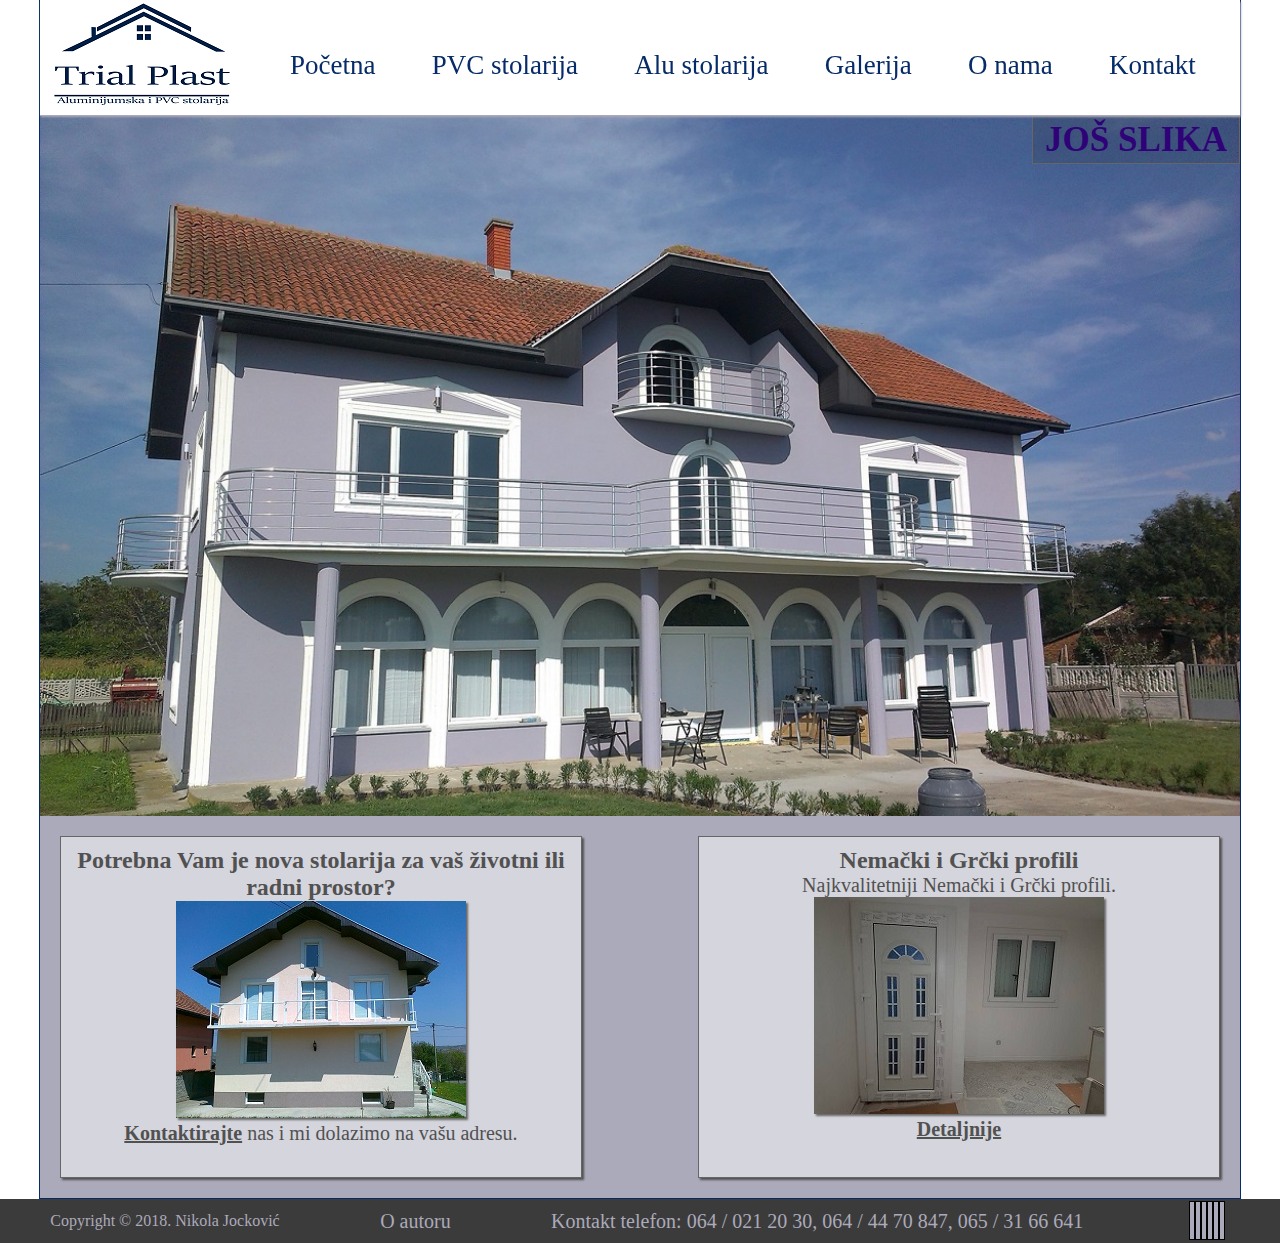
<file: index.html>
<!DOCTYPE html>
<html>
	<head>
		<title>Trial Plast :: Početna</title>
		<meta charset="utf-8"/>
		<meta name="description" content="Trial Plast početna strana"/>
		<meta name="keywords" content="Pvc, alu, stolarija, plast"/>
		<meta name="author" content="mailto:nikola.jockovic.23.18@ict.edu.rs"/>
		<meta name="copyright" content="Nikola Jocković"/>
		<link rel="shortcut icon" href="icon/trial.ico" />
		<link rel="stylesheet" href="https://use.fontawesome.com/releases/v5.5.0/css/all.css" integrity="sha384-B4dIYHKNBt8Bc12p+WXckhzcICo0wtJAoU8YZTY5qE0Id1GSseTk6S+L3BlXeVIU" crossorigin="anonymous">
		<link rel="stylesheet" type="text/css" href="css/style.css"/>
	</head>
	<body>
		<div id="omot">
			<!--Zaglavlje-->
			<div id="header">
				<div id="logo">
					<a href="index.html"><img src="img/logo/logo.png" alt="Trial Plast"/></a>
				</div>
				<div id="meni">
					<ul>
						<li><a href="index.html">Početna</a></li>
						<li><a href="pvc.html">PVC stolarija</a></li>
						<li><a href="alu.html">Alu stolarija</a></li>
						<li><a href="galerija.html">Galerija</a></li>
						<li><a href="onama.html">O nama</a></li>
						<li><a href="kontakt.html">Kontakt</a></li>
					</ul>
				</div>
				<div class="cistac"></div>
			</div>
			<!--Slajder-->
			<div id="slajder">
				<div id="tekst">
					<a href="galerija.html"><h1>JOŠ SLIKA</h1></a>
				</div>
			</div>
			<!--sadrzaj-->
			<div id="sadrzaj">
				<div class="baner">
					<h2>Potrebna Vam je nova stolarija za vaš životni ili radni prostor?</h2>
					<img src="img/2.jpg" alt="Kuća"/>
					<p><a href="kontakt.html">Kontaktirajte</a> nas i mi dolazimo na vašu adresu.</p>
				</div>
				<div class="baner d">
					<h2>Nemački i Grčki profili</h2>
					<p>Najkvalitetniji Nemački i Grčki profili.</p>
					<img src="img/3.jpg" alt="Vrata"/>
					<a href="pvc.html"><p>Detaljnije</p></a>
				</div>
				<div class="cistac"></div>
			</div>
		</div>
		<!--FOOTER-->
		<div id="footer">
			<div id="copy">
				<p>Copyright &copy 2018. Nikola Jocković</p>
			</div>
			<div id="autor">
				<a href="autor.html"><p>O autoru</p></a>
			</div>
			<div id="telefon">	
				<p>Kontakt telefon: 064 / 021 20 30,
				064 / 44 70 847,
				065 / 31 66 641</p>
			</div>	
			<div id="mreze">
				<a href="https://www.facebook.com" target="_blank"><i class="fab fa-facebook-f"></i></a>
				<a href="https://www.instagram.com" target="_blank"><i class="fab fa-instagram"></i></a>
				<a href="https://www.twitter.com" target="_blank"><i class="fab fa-twitter"></i></a>
				<a href="mailto:nikola.jockovic.23.18@ict.edu.rs"><i class="fa fa-envelope" aria-hidden="true"></i></a>
				<i class="fas fa-rss"></i>
				<i class="fas fa-sitemap"></i>
			</div>
		</div>
	</body>
</html>
</file>
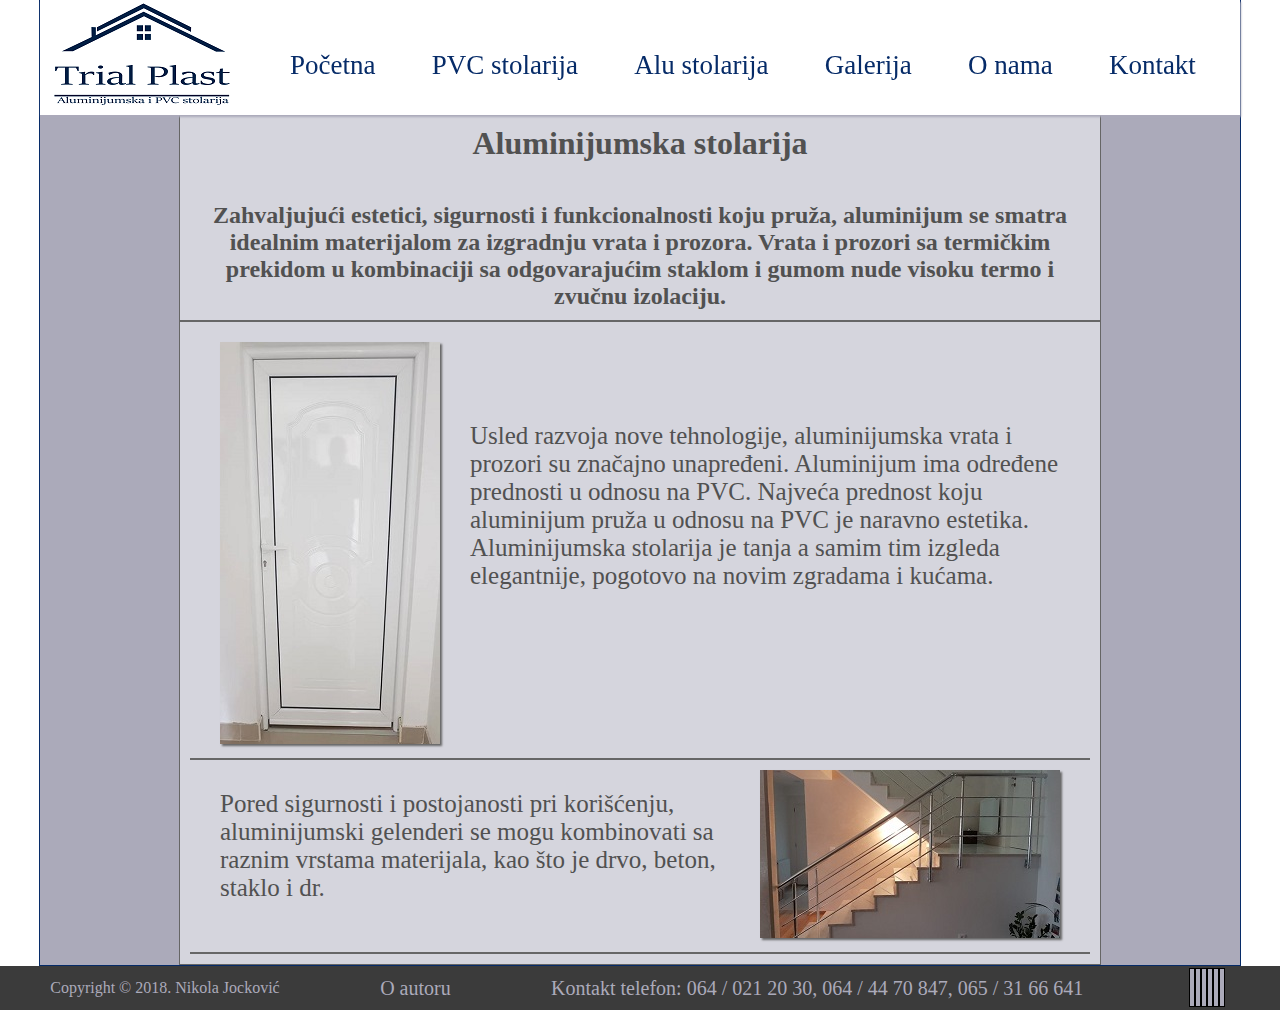
<file: alu.html>
<!DOCTYPE html>
<html>
	<head>
		<title>Trial Plast :: ALU</title>
		<meta charset="utf-8"/>
		<meta name="description" content="Trial Plast Aluminijumska stolarija"/>
		<meta name="keywords" content="Aluminijumska,stolarija,aluminijum,vrata,prozori"/>
		<meta name="author" content="mailto:nikola.jockovic.23.18@ict.edu.rs"/>
		<meta name="copyright" content="Nikola Jocković"/>
		<link rel="shortcut icon" href="icon/trial.ico" />
		<link rel="stylesheet" href="https://use.fontawesome.com/releases/v5.5.0/css/all.css" integrity="sha384-B4dIYHKNBt8Bc12p+WXckhzcICo0wtJAoU8YZTY5qE0Id1GSseTk6S+L3BlXeVIU" crossorigin="anonymous">
		<link rel="stylesheet" type="text/css" href="css/style.css"/>
	</head>
	<body>
		<div id="omot">
			<!--Zaglavlje-->
			<div id="header">
				<div id="logo">
					<a href="index.html"><img src="img/logo/logo.png" alt="Trial Plast"/></a>
				</div>
				<div id="meni">
					<ul>
						<li><a href="index.html">Početna</a></li>
						<li><a href="pvc.html">PVC stolarija</a></li>
						<li><a href="alu.html">Alu stolarija</a></li>
						<li><a href="galerija.html">Galerija</a></li>
						<li><a href="onama.html">O nama</a></li>
						<li><a href="kontakt.html">Kontakt</a></li>
					</ul>
				</div>
				<div class="cistac"></div>
			</div>
			<!--sadrzaj-->
			<div id="sadrzaj-ostalo">
				<div id="baner2">
					<h1>Aluminijumska stolarija</h1>
					<h2>Zahvaljujući estetici, sigurnosti i funkcionalnosti koju pruža, aluminijum se smatra idealnim materijalom za izgradnju vrata i prozora. Vrata i prozori sa termičkim prekidom u kombinaciji sa odgovarajućim staklom i gumom nude visoku termo i zvučnu izolaciju.</h2>
				</div>
					<div id="okvir">
						<div class="baner3">
						<div class="slika">
							<img src="img/alu.jpg" alt="Vrata"/>
						</div>	
					<div class="tekst2">	
					<p>	Usled razvoja nove tehnologije, aluminijumska vrata i prozori su značajno unapređeni. Aluminijum ima određene prednosti u odnosu na PVC. Najveća prednost koju aluminijum pruža u odnosu na PVC je naravno estetika. Aluminijumska stolarija je tanja a samim tim izgleda elegantnije, pogotovo na novim zgradama i kućama. </p>
					</div>
					</div>
					<div class="baner3">
						<div class="slika a">
							<img src="img/gelenderi.jpg" alt="Gelenderi"/>
						</div>
						<div class="tekst2 desno2">
						<p>Pored sigurnosti i postojanosti pri korišćenju, aluminijumski gelenderi se mogu kombinovati sa raznim vrstama materijala, kao što je drvo, beton, staklo i dr. </p>
						</div>
						<div class="cistac"></div>
					</div>
				<div class="cistac"></div>
				</div>
			</div>
		</div>	
		<!--FOOTER-->
		<div id="footer">
		<div id="copy">
				<p>Copyright &copy 2018. Nikola Jocković</p>
			</div>
			<div id="autor">
				<a href="autor.html"><p>O autoru</p></a>
			</div>
			<div id="telefon">	
				<p>Kontakt telefon: 064 / 021 20 30,
				064 / 44 70 847,
				065 / 31 66 641</p>
			</div>	
			<div id="mreze">
				<a href="https://www.facebook.com" target="_blank"><i class="fab fa-facebook-f"></i></a>
				<a href="https://www.instagram.com" target="_blank"><i class="fab fa-instagram"></i></a>
				<a href="https://www.twitter.com" target="_blank"><i class="fab fa-twitter"></i></a>
				<a href="mailto:nikola.jockovic.23.18@ict.edu.rs"><i class="fa fa-envelope" aria-hidden="true"></i></a>
				<i class="fas fa-rss"></i>
				<i class="fas fa-sitemap"></i>
			</div>
		</div>
	</body>
</html>
</file>
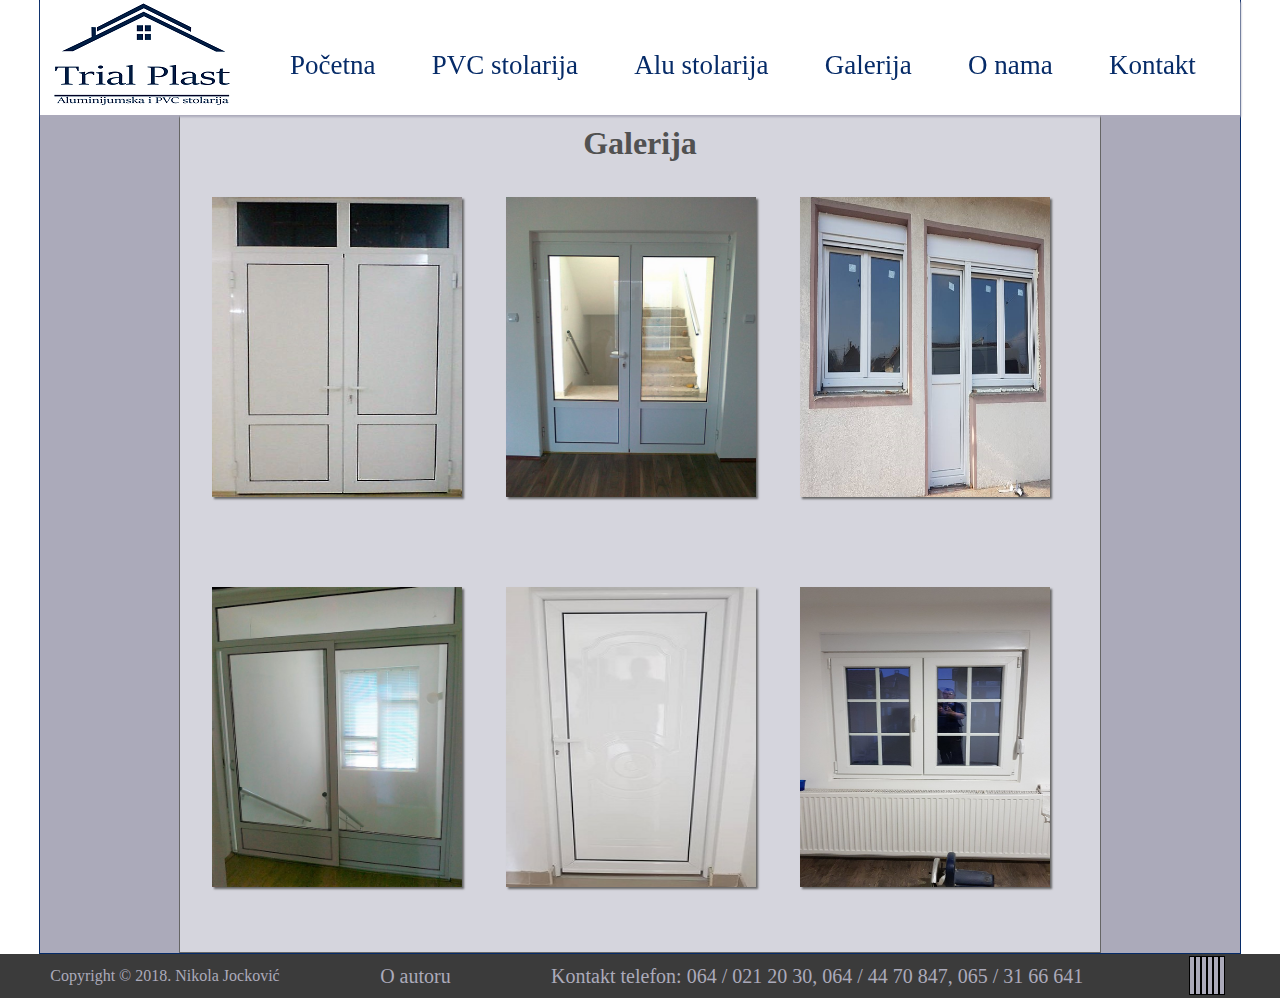
<file: galerija.html>
<!DOCTYPE html>
<html>
	<head>
		<title>Trial Plast :: Galerija</title>
		<meta charset="utf-8"/>
		<meta name="description" content="Trial Plast Galerija"/>
		<meta name="keywords" content="Galerija,Plast,stolarija"/>
		<meta name="author" content="mailto:nikola.jockovic.23.18@ict.edu.rs"/>
		<meta name="copyright" content="Nikola Jocković"/>
		<link rel="shortcut icon" href="icon/trial.ico" />
		<link rel="stylesheet" href="https://use.fontawesome.com/releases/v5.5.0/css/all.css" integrity="sha384-B4dIYHKNBt8Bc12p+WXckhzcICo0wtJAoU8YZTY5qE0Id1GSseTk6S+L3BlXeVIU" crossorigin="anonymous">
		<link rel="stylesheet" type="text/css" href="css/style.css"/>
	</head>
	<body>
		<div id="omot">
			<!--Zaglavlje-->
			<div id="header">
				<div id="logo">
					<a href="index.html"><img src="img/logo/logo.png" alt="Trial Plast"/></a>
				</div>
				<div id="meni">
					<ul>
						<li><a href="index.html">Početna</a></li>
						<li><a href="pvc.html">PVC stolarija</a></li>
						<li><a href="alu.html">Alu stolarija</a></li>
						<li><a href="galerija.html">Galerija</a></li>
						<li><a href="onama.html">O nama</a></li>
						<li><a href="kontakt.html">Kontakt</a></li>
					</ul>
				</div>
				<div class="cistac"></div>
			</div>
			<!--sadrzaj-->
			<div id="sadrzaj-ostalo">
				<div id="okvir">
					<h1>Galerija</h1>
					<div class="galerija">
						<a href="img/7.jpg" target="_blank"><img src="img/7.jpg" alt="vrata"/></a>
					</div>
					<div class="galerija">
						<a href="img/8.jpg" target="_blank"><img src="img/8.jpg" alt="vrata"/></a>
					</div>
					<div class="galerija">
						<a href="img/9.jpg" target="_blank"><img src="img/9.jpg" alt="vrata"/></a>
					</div>
					<div class="galerija">
						<a href="img/10.jpg" target="_blank"><img src="img/10.jpg" alt="vrata"/></a>
					</div>
					<div class="galerija">
						<a href="img/alu.jpg" target="_blank"><img src="img/alu.jpg" alt="vrata"/></a>
					</div>
					<div class="galerija">
						<a href="img/4.jpg" target="_blank"><img src="img/4.jpg" alt="prozori"/></a>
					</div>
					<div class="cistac"></div>
				</div>
			</div>
			</div>
		<!--FOOTER-->
		<div id="footer">
		<div id="copy">
				<p>Copyright &copy 2018. Nikola Jocković</p>
			</div>
			<div id="autor">
				<a href="autor.html"><p>O autoru</p></a>
			</div>
			<div id="telefon">	
				<p>Kontakt telefon: 064 / 021 20 30,
				064 / 44 70 847,
				065 / 31 66 641</p>
			</div>	
			<div id="mreze">
				<a href="https://www.facebook.com" target="_blank"><i class="fab fa-facebook-f"></i></a>
				<a href="https://www.instagram.com" target="_blank"><i class="fab fa-instagram"></i></a>
				<a href="https://www.twitter.com" target="_blank"><i class="fab fa-twitter"></i></a>
				<a href="mailto:nikola.jockovic.23.18@ict.edu.rs"><i class="fa fa-envelope" aria-hidden="true"></i></a>
				<i class="fas fa-rss"></i>
				<i class="fas fa-sitemap"></i>
			</div>
		</div>
	</body>
</html>
</file>
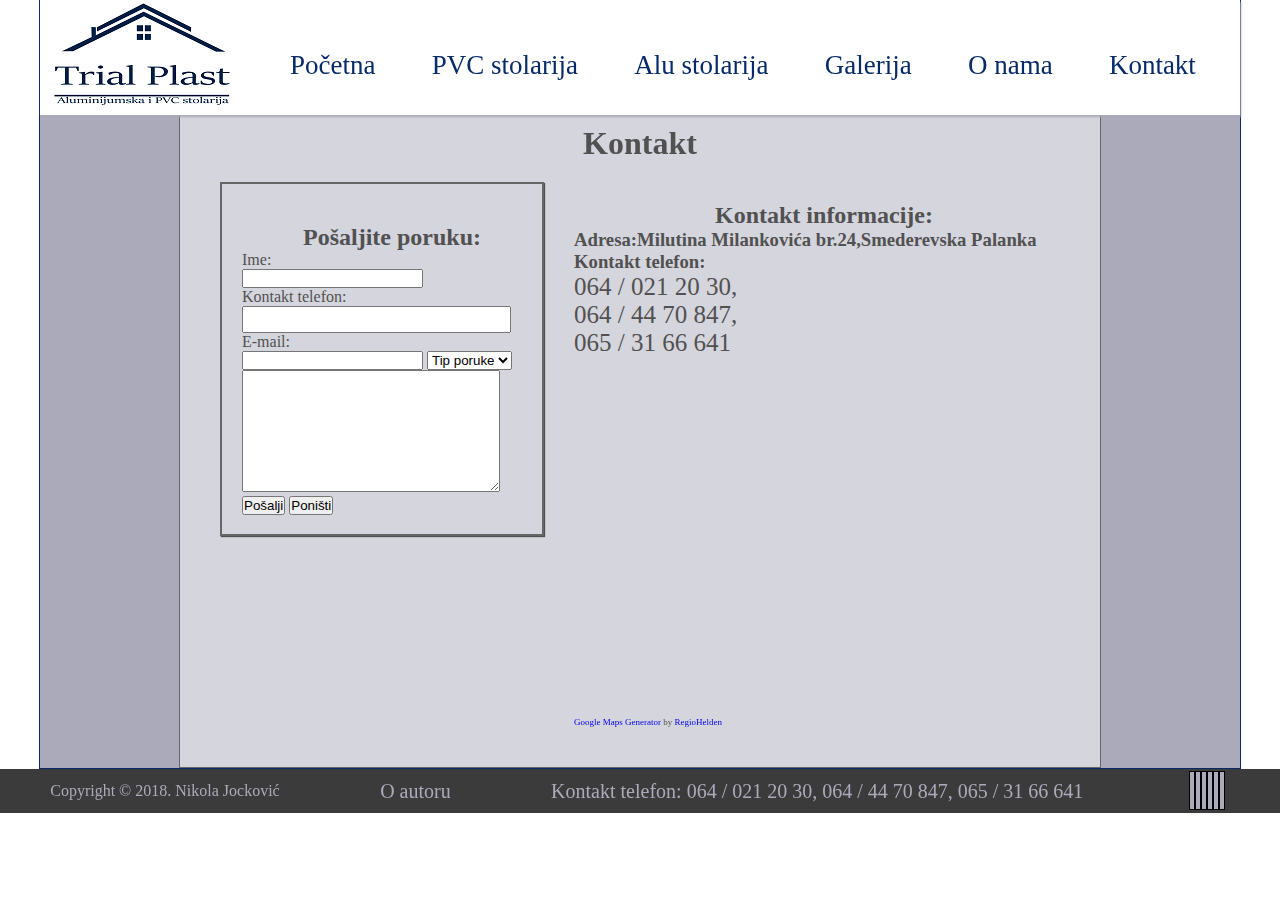
<file: kontakt.html>
<!DOCTYPE html>
<html>
	<head>
		<title>Trial Plast :: Kontakt</title>
		<meta charset="utf-8"/>
		<meta name="description" content="Trial Plast Kontakt"/>
		<meta name="keywords" content="Kontakt,informacije,Smederevska,Palanka"/>
		<meta name="author" content="mailto:nikola.jockovic.23.18@ict.edu.rs"/>
		<meta name="copyright" content="Nikola Jocković"/>
		<link rel="shortcut icon" href="icon/trial.ico" />
		<link rel="stylesheet" href="https://use.fontawesome.com/releases/v5.5.0/css/all.css" integrity="sha384-B4dIYHKNBt8Bc12p+WXckhzcICo0wtJAoU8YZTY5qE0Id1GSseTk6S+L3BlXeVIU" crossorigin="anonymous">
		<link rel="stylesheet" type="text/css" href="css/style.css"/>
	</head>
	<body>
		<div id="omot">
			<!--Zaglavlje-->
			<div id="header">
				<div id="logo">
					<a href="index.html"><img src="img/logo/logo.png" alt="Trial Plast"/></a>
				</div>
				<div id="meni">
					<ul>
						<li><a href="index.html">Početna</a></li>
						<li><a href="pvc.html">PVC stolarija</a></li>
						<li><a href="alu.html">Alu stolarija</a></li>
						<li><a href="galerija.html">Galerija</a></li>
						<li><a href="onama.html">O nama</a></li>
						<li><a href="kontakt.html">Kontakt</a></li>
					</ul>
				</div>
				<div class="cistac"></div>
			</div>
			<!--sadrzaj-->
			<div id="sadrzaj-ostalo">
				<div id="okvir">
					<div id="kontakt">
						<h1>Kontakt</h1>
					<div id="levaforma">
						<h2>Pošaljite poruku:</h2>
						<form method="post" action="">	
							<label for="ime">Ime:</label></br>
							<input type="text" id="ime" /></br>
							<label for="ime">Kontakt telefon:</label></br>
							<input type="text" id="telefon" /></br>
							<label for="ime">E-mail:</label></br>
							<input type="email" id="email" />
								<select>
									<option label="Tip poruke">
										<option value="primedba">Primedba</option>
										<option value="pitanje">Pitanje</option>
										<option value="ostalo">Ostalo</option>
									</option>
								</select>
							<textarea id="komentar" name="koment" cols="30" rows="8" >
							</textarea></br>
							<input type="submit" value="Pošalji" id="dugme3"/>
							<input type="reset" value="Poništi" id="dugme3"/>
						</form>	
					</div>
					<div id="informacije">
						<h2>Kontakt informacije:</h2>
						<h3>Adresa:Milutina Milankovića br.24,Smederevska Palanka</h3>
						<h3>Kontakt telefon:</h3>
							<ul>
								<li>064 / 021 20 30,</li> 
								<li>064 / 44 70 847,</li>
								<li>065 / 31 66 641</li>
							<ul>
					</div>
					<div id="mapa"><iframe  src="http://regiohelden.de/google-maps/map.php?width=600&height=350&q=Milutina%20Milankovica%2024+11420+Smederevska%20Palanka" frameborder="0" scrolling="no" marginheight="0" marginwidth="0"><a style="font-size: 9px;" href="http://www.regiohelden.de/google-maps/" style="font-size: 9px;">&#x47;&#x6F;&#x6F;&#x67;&#x6C;&#x65;&#x20;&#x4D;&#x61;&#x70;&#x73;&#x20;&#x47;&#x65;&#x6E;&#x65;&#x72;&#x61;&#x74;&#x6F;&#x72;</a>&#x20;&#x62;&#x79;&#x20;<a href="http://www.regiohelden.de/">&#x52;&#x65;&#x67;&#x69;&#x6F;&#x48;&#x65;&#x6C;&#x64;&#x65;&#x6E;</a></iframe><br /><span style="font-size: 9px;"><a style="font-size: 9px;" href="http://www.regiohelden.de/google-maps/" style="font-size: 9px;">&#x47;&#x6F;&#x6F;&#x67;&#x6C;&#x65;&#x20;&#x4D;&#x61;&#x70;&#x73;&#x20;&#x47;&#x65;&#x6E;&#x65;&#x72;&#x61;&#x74;&#x6F;&#x72;</a>&#x20;&#x62;&#x79;&#x20;<a href="http://www.regiohelden.de/" style="font-size: 9px;">&#x52;&#x65;&#x67;&#x69;&#x6F;&#x48;&#x65;&#x6C;&#x64;&#x65;&#x6E;</a></span></div>
				</div>
				<div class="cistac"></div>
			</div>
			</div>
		</div>	
		<!--FOOTER-->
		<div id="footer">
		<div id="copy">
				<p>Copyright &copy 2018. Nikola Jocković</p>
			</div>
			<div id="autor">
				<a href="autor.html"><p>O autoru</p></a>
			</div>
			<div id="telefon">	
				<p>Kontakt telefon: 064 / 021 20 30,
				064 / 44 70 847,
				065 / 31 66 641</p>
			</div>	
			<div id="mreze">
				<a href="https://www.facebook.com" target="_blank"><i class="fab fa-facebook-f"></i></a>
				<a href="https://www.instagram.com" target="_blank"><i class="fab fa-instagram"></i></a>
				<a href="https://www.twitter.com" target="_blank"><i class="fab fa-twitter"></i></a>
				<a href="mailto:nikola.jockovic.23.18@ict.edu.rs"><i class="fa fa-envelope" aria-hidden="true"></i></a>
				<i class="fas fa-rss"></i>
				<i class="fas fa-sitemap"></i>
			</div>
		</div>
	</body>
</html>
</file>
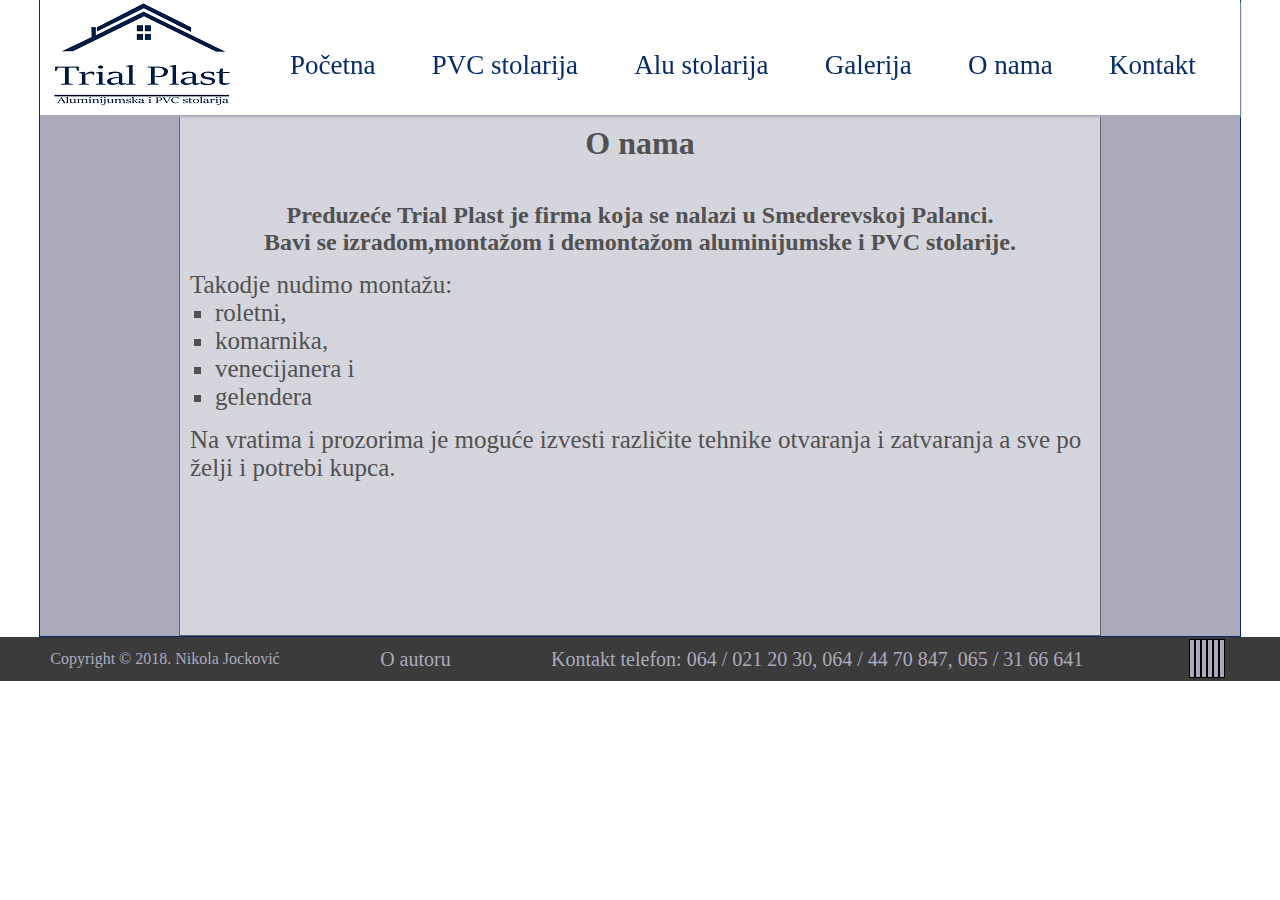
<file: onama.html>
<!DOCTYPE html>
<html>
	<head>
		<title>Trial Plast :: O nama</title>
		<meta charset="utf-8"/>
		<meta name="description" content="Trial Plast O nama"/>
		<meta name="keywords" content="Smederevskoj,Palanci,aluminijumske,pvc,stolarije"/>
		<meta name="author" content="mailto:nikola.jockovic.23.18@ict.edu.rs"/>
		<meta name="copyright" content="Nikola Jocković"/>
		<link rel="shortcut icon" href="icon/trial.ico" />
		<link rel="stylesheet" href="https://use.fontawesome.com/releases/v5.5.0/css/all.css" integrity="sha384-B4dIYHKNBt8Bc12p+WXckhzcICo0wtJAoU8YZTY5qE0Id1GSseTk6S+L3BlXeVIU" crossorigin="anonymous">
		<link rel="stylesheet" type="text/css" href="css/style.css"/>
	</head>
	<body>
		<div id="omot">
			<!--Zaglavlje-->
			<div id="header">
				<div id="logo">
					<a href="index.html"><img src="img/logo/logo.png" alt="Trial Plast"/></a>
				</div>
				<div id="meni">
					<ul>
						<li><a href="index.html">Početna</a></li>
						<li><a href="pvc.html">PVC stolarija</a></li>
						<li><a href="alu.html">Alu stolarija</a></li>
						<li><a href="galerija.html">Galerija</a></li>
						<li><a href="onama.html">O nama</a></li>
						<li><a href="kontakt.html">Kontakt</a></li>
					</ul>
				</div>
				<div class="cistac"></div>
			</div>
			<!--sadrzaj-->
			<div id="sadrzaj-ostalo">
				<div id="okvir">
					<div id="onama">
						<h1>O nama</h1>
						<h2>Preduzeće Trial Plast je firma koja se nalazi u Smederevskoj Palanci.</br>Bavi se izradom,montažom i demontažom aluminijumske i PVC stolarije.</h2>
						<p>Takodje nudimo montažu:
						<ul>
							<li>roletni,</li>
							<li>komarnika,</li>
							<li>venecijanera i </li>
							<li>gelendera</li>
						</ul>
						</p>
						<p>Na vratima i prozorima je moguće izvesti različite tehnike otvaranja i zatvaranja  a sve po želji i potrebi  kupca.</p>
					</div>	
				</div>
			</div>
		</div>	
		<!--FOOTER-->
		<div id="footer">
		<div id="copy">
				<p>Copyright &copy 2018. Nikola Jocković</p>
			</div>
			<div id="autor">
				<a href="autor.html"><p>O autoru</p></a>
			</div>
			<div id="telefon">	
				<p>Kontakt telefon: 064 / 021 20 30,
				064 / 44 70 847,
				065 / 31 66 641</p>
			</div>	
			<div id="mreze">
				<a href="https://www.facebook.com" target="_blank"><i class="fab fa-facebook-f"></i></a>
				<a href="https://www.instagram.com" target="_blank"><i class="fab fa-instagram"></i></a>
				<a href="https://www.twitter.com" target="_blank"><i class="fab fa-twitter"></i></a>
				<a href="mailto:nikola.jockovic.23.18@ict.edu.rs"><i class="fa fa-envelope" aria-hidden="true"></i></a>
				<i class="fas fa-rss"></i>
				<i class="fas fa-sitemap"></i>
			</div>
		</div>
	</body>
</html>
</file>
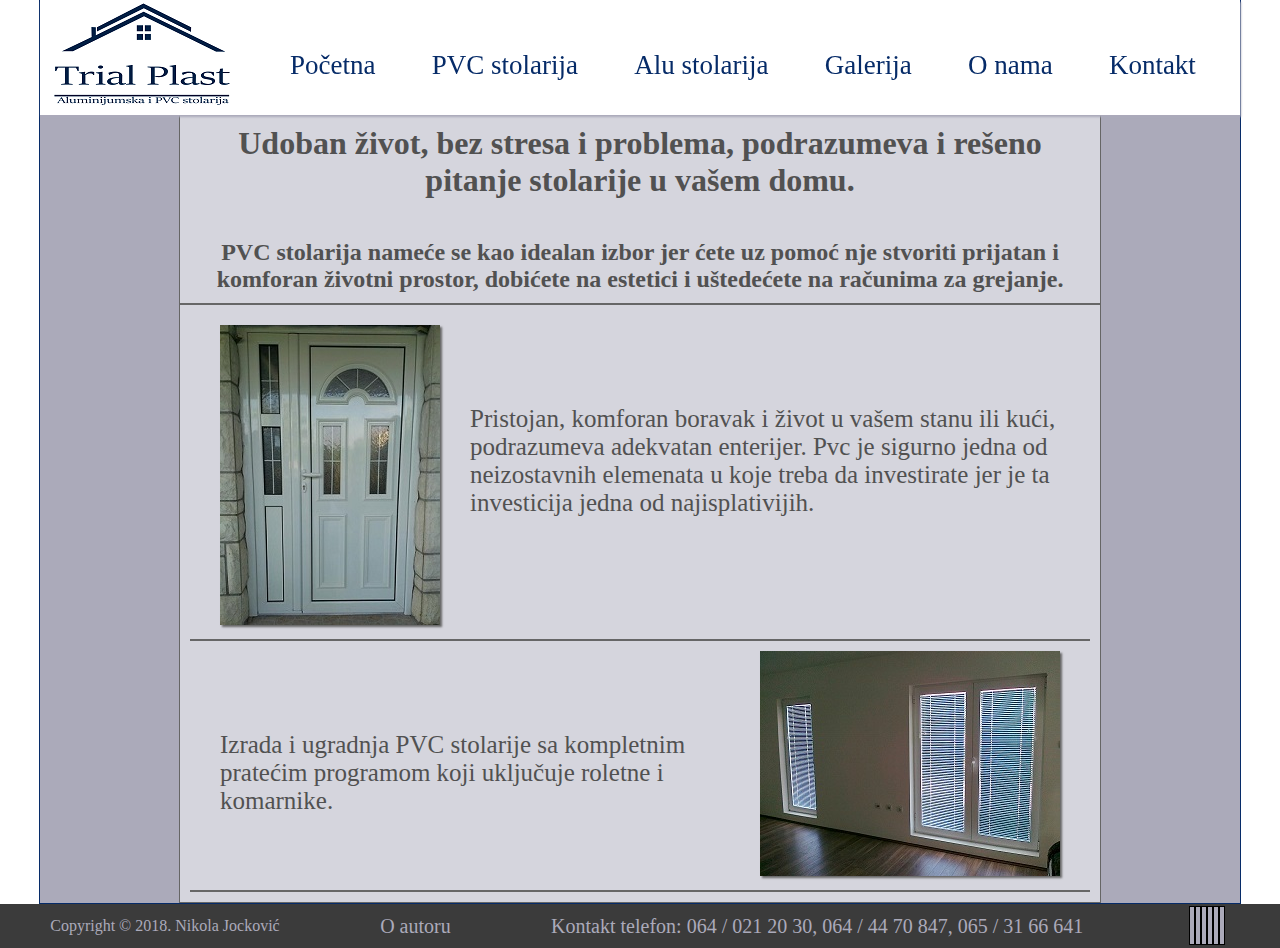
<file: pvc.html>
<!DOCTYPE html>
<html>
	<head>
		<title>Trial Plast :: PVC</title>
		<meta charset="utf-8"/>
		<meta name="description" content="Trial Plast PVC stolarija"/>
		<meta name="keywords" content="PVC,stolarija,izgradnja,ugradnja"/>
		<meta name="author" content="mailto:nikola.jockovic.23.18@ict.edu.rs"/>
		<meta name="copyright" content="Nikola Jocković"/>
		<link rel="shortcut icon" href="icon/trial.ico" />
		<link rel="stylesheet" href="https://use.fontawesome.com/releases/v5.5.0/css/all.css" integrity="sha384-B4dIYHKNBt8Bc12p+WXckhzcICo0wtJAoU8YZTY5qE0Id1GSseTk6S+L3BlXeVIU" crossorigin="anonymous">
		<link rel="stylesheet" type="text/css" href="css/style.css"/>
	</head>
	<body>
		<div id="omot">
			<!--Zaglavlje-->
			<div id="header">
				<div id="logo">
					<a href="index.html"><img src="img/logo/logo.png" alt="Trial Plast"/></a>
				</div>
				<div id="meni">
					<ul>
						<li><a href="index.html">Početna</a></li>
						<li><a href="pvc.html">PVC stolarija</a></li>
						<li><a href="alu.html">Alu stolarija</a></li>
						<li><a href="galerija.html">Galerija</a></li>
						<li><a href="onama.html">O nama</a></li>
						<li><a href="kontakt.html">Kontakt</a></li>
					</ul>
				</div>
				<div class="cistac"></div>
			</div>
			<!--sadrzaj-->
			<div id="sadrzaj-ostalo">
				<div id="baner2">
					<h1>Udoban život, bez stresa i problema, podrazumeva i rešeno pitanje stolarije u vašem domu.</h1>
					<h2>PVC stolarija nameće se kao idealan izbor jer ćete uz pomoć nje stvoriti prijatan i komforan životni prostor, dobićete na estetici i uštedećete na računima za grejanje.</h2>
				</div>
					<div id="okvir">
						<div class="baner3">
						<div class="slika">
							<img src="img/5.jpg" alt="Vrata"/>
						</div>	
					<div class="tekst2">	
					<p>Pristojan, komforan boravak i život u vašem stanu ili kući, podrazumeva adekvatan enterijer. Pvc je sigurno jedna od neizostavnih elemenata u koje treba da investirate jer je ta investicija jedna od najisplativijih.</p>
					</div>
					</div>
					<div class="baner3">
						<div class="slika a">
							<img src="img/6.jpg" alt="Prozori"/>
						</div>
						<div class="tekst2 desno">
						<p>Izrada i ugradnja PVC stolarije sa kompletnim pratećim programom koji uključuje roletne i komarnike.</p>
						</div>
						<div class="cistac"></div>
					</div>
				<div class="cistac"></div>
				</div>
			</div>
		</div>	
		<!--FOOTER-->
		<div id="footer">
		<div id="copy">
				<p>Copyright &copy 2018. Nikola Jocković</p>
			</div>
			<div id="autor">
				<a href="autor.html"><p>O autoru</p></a>
			</div>
			<div id="telefon">	
				<p>Kontakt telefon: 064 / 021 20 30,
				064 / 44 70 847,
				065 / 31 66 641</p>
			</div>	
			<div id="mreze">
				<a href="https://www.facebook.com" target="_blank"><i class="fab fa-facebook-f"></i></a>
				<a href="https://www.instagram.com" target="_blank"><i class="fab fa-instagram"></i></a>
				<a href="https://www.twitter.com" target="_blank"><i class="fab fa-twitter"></i></a>
				<a href="mailto:nikola.jockovic.23.18@ict.edu.rs"><i class="fa fa-envelope" aria-hidden="true"></i></a>
				<i class="fas fa-rss"></i>
				<i class="fas fa-sitemap"></i>
			</div>
		</div>
	</body>
</html>
</file>
<file: css/style.css>
*{
	margin:0px;
	padding:0px;
	
}
.cistac{
	clear:both;
}
body{
	color:#515151;
	font-family: "Times New Roman", Times, serif;
}
ul{
	list-style-type:none;
}
a{
	text-decoration:none;
}
h1{
	text-align:center;
}
img{
	box-shadow:2px 2px 2px #666;
}
#omot{
	width:1200px;
	margin:0px auto;
	border:1px solid #062b68;
	background-color:#ABAABA;
}
#header{
	width:1200px;
	box-shadow:1px 2px 2px #ABAABA;
	position:fixed;
	z-index:1;
	top:0px;
	background-color:#fff;
}
#logo{
	float:left;
}
#logo img{
	box-shadow:0px 0px 0px;
}
#meni{
	width:100%;
	height:inherit;
}

#meni ul li{
	display:inline-block;
	margin-top:50px;
	font-size:27px;
	margin-left:50px;
}
#meni ul li a{
	color:#062b68;
}
#meni ul li a:hover{
	border:1px solid #5e708e;
	padding:5px;
	background-color:#5e708e;
	color:#fff;
}
#slajder{
	background-image:url('../img/1.jpg');
	width:1200px;
	height:700px;
	background-size:cover;
	margin:115px 0px 0px 0px;
}
#tekst{
	border:1px solid #666;
	padding:3px;
	background-color:rgba(0,0,0,0.1);
	width:200px;
	float:right;
}
#tekst h1{
	font-size:35px;
}
#tekst a{
	color:#2f0277;
}
#tekst a:hover{
	font-weight:bold;
}
#sadrzaj{
	width:100%;
}
.baner{
	width:500px;
	height:320px;
	float:left;
	margin:20px 20px;
	border:1px solid #666;
	padding:10px;
	text-align:center;
	box-shadow:2px 2px 2px;
	background-color:rgba(255,255,255,0.5);
}
.baner a{
	font-weight:bold;
	color:#515151;
	text-decoration:underline;
}
.baner p{
	font-size:20px;
}
.d{
	float:right;
}
/*FOOTER*/
#footer{
	width:100%;
	background-color:#3B3B3B;
	display:flex;
	justify-content:space-around;
	align-items:center;
	color:#ABAABA;
}
#autor p{
	font-size:20px;
	color:#ABAABA;
}
#ks{
	margin-top:50px;
}
#telefon{
	font-size:20px;
}
#mreze{
	font-size:30px;
	padding:5px;

}
#mreze i{
	border:1px solid black;
	background-color:#ABAABA;
	width:40px;
	text-align:center;
	padding:2px;
	color:#062b68;
}
#sadrzaj-ostalo{
	margin:113px 0px 0px 0px;
}
#sadrzaj-ostalo h2{
	margin-top:40px;
}
#baner2{
	margin-top:30px;
	width:900px;
	background-color:rgba(255,255,255,0.5);
	margin:0px auto;
	border:1px solid #666;
	padding:10px;
}
#baner2 h1,h2{
	text-align:center;
}
.slika{
	float:left;
	margin:10px 30px;

}
#okvir{
	width:900px;
	min-height:500px;
	margin:0px auto;
	background-color:rgba(255,255,255,0.5);
	border:1px solid #666;
	padding:10px;
}
.baner3{
	width:inherit;
	float:left;
	margin:0px auto;
	border-bottom:2px solid #666;
}
.tekst2{
	font-size:25px;
	margin-top:10%;
}
.desno{
	margin-left:30px;
}
.desno2{
	margin:30px 30px;
}
.a{
	float:right;
}
#onama p,ul,li{
	font-size:25px;
}
#onama p{
	margin-top:15px;
}
#onama ul{
	list-style-type:square;
	margin-left:25px;
}
#levaforma{
	margin:20px 30px;
	float:left;
	width:300px;
	height:350px;
	border:2px solid #666;
	padding-left:20px;
	box-shadow:1px 1px 1px;
}
#informacije{
	width:500px;
	float:left;
}
#mapa{
	float:left;
	width:400px;
	height:400px;
}
#mapa iframe{
	width:400px;
	height:350px;
}
.galerija{
	margin:35px 12px;
	width:270px;
	height:320px;
	display:flex;
	flex-wrap:wrap;
	justify-content:space-around;
	float:left;
	
}
.galerija img{
	width:250px;
	height:300px;
	transition: width 0.4s, height 0.4s;
}
.galerija img:hover{
	width:270px;
	height:320px;
	top:-20px;
	left:-20px;
	z-index:5;
}
#autorslika{
	width:300px;
	border:2px solid #515151;
	padding:5px;
	background-color:#3B3B3B;
	color:#ABAABA;
	float:left;
}
#autorslika img{
	box-shadow:2px 2px 2px #515151;
}
#oautoru{
float:left;
margin-left:30px;
font-size:20px;
width:400px;
}
</file>
